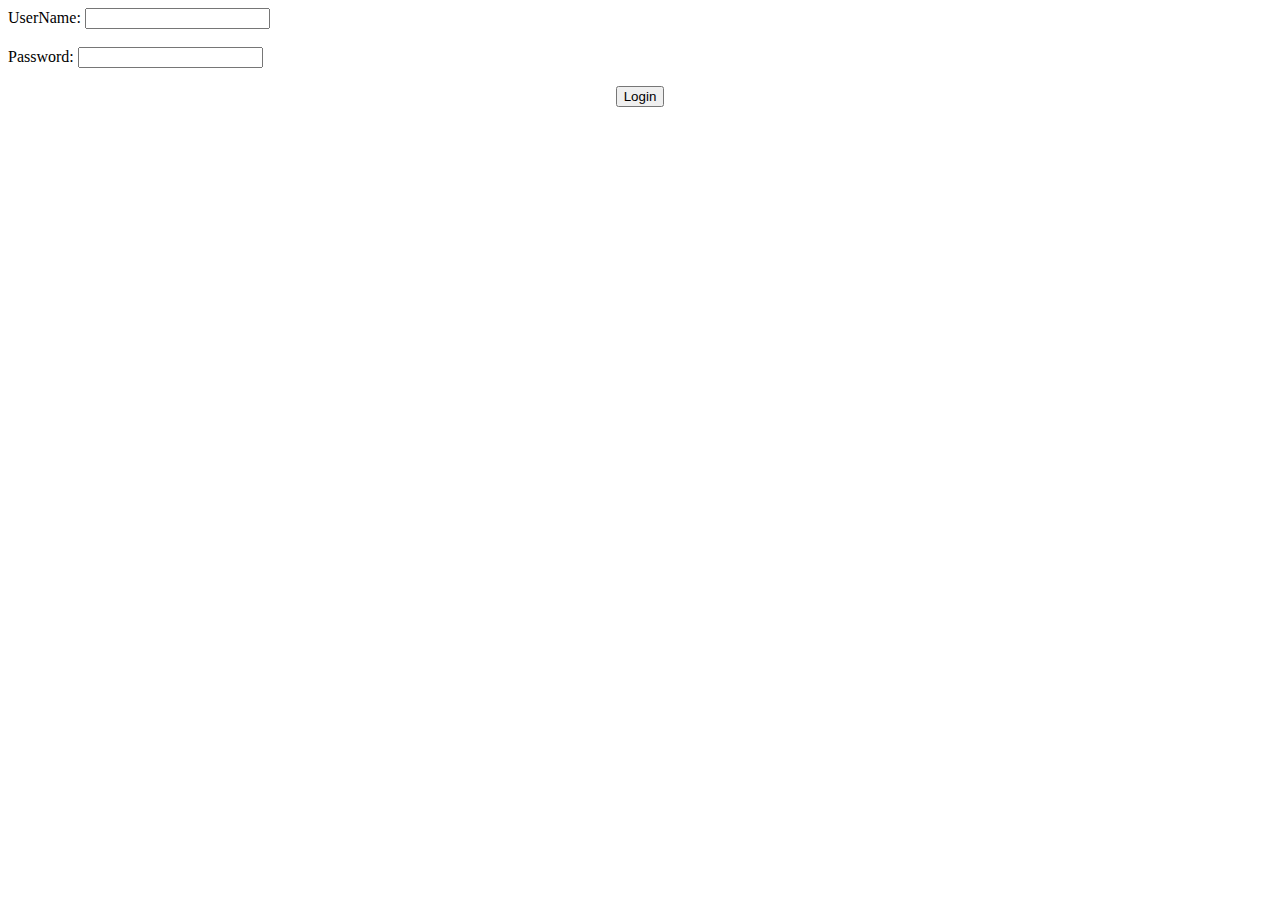
<file: php/index.html>
<html>
  <body>
    <form method="post" action="logindb.php">
    UserName: <input type='text' name="usr"><br><br>
    Password: <input type='password' name="pwd"><br><br>
      <center><input type="submit" name="sub" value="Login"/></center> <br><br>
    </form?
  </body>
</html>
</file>
